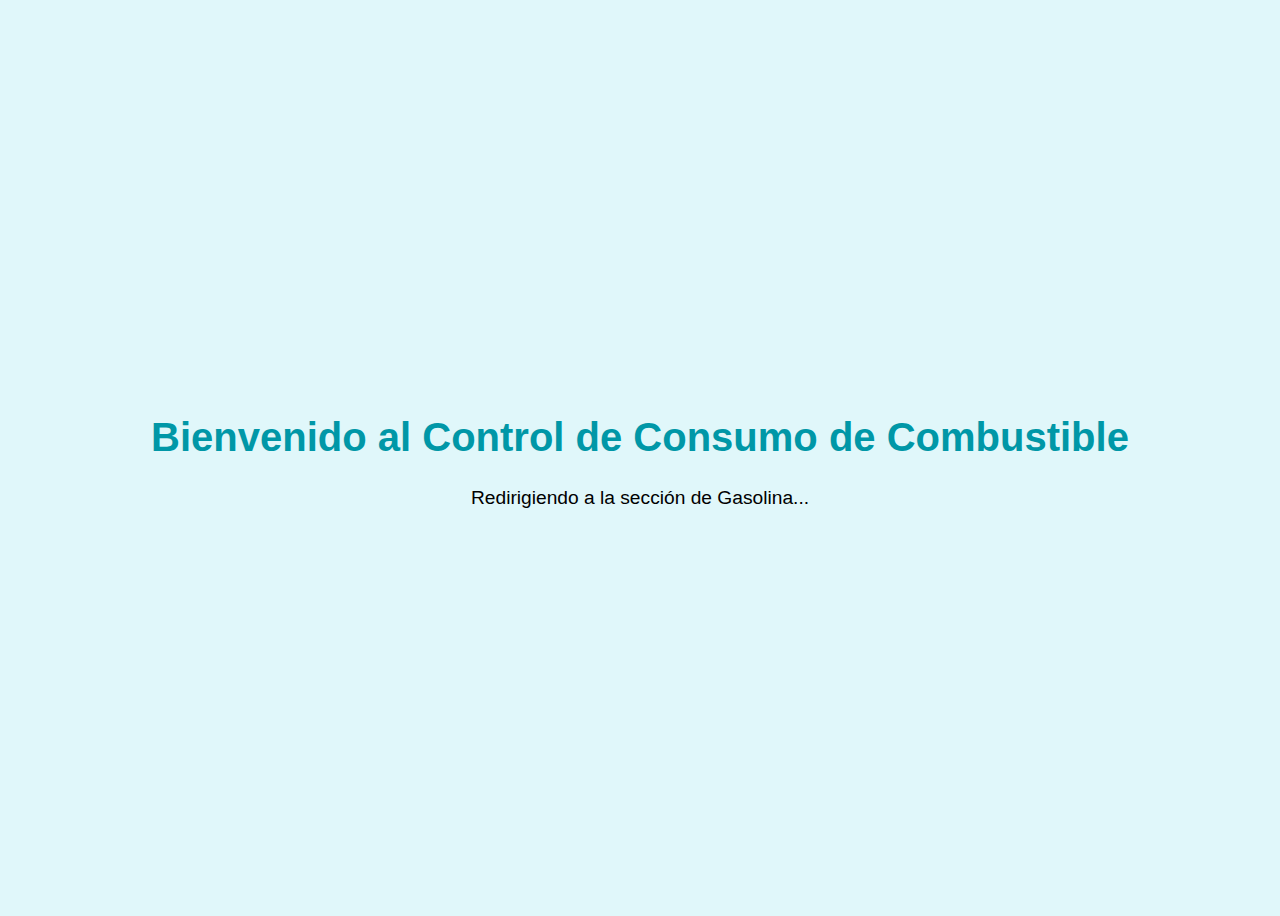
<file: index.html>
<!DOCTYPE html>
<html lang="es">
<head>
    <meta charset="UTF-8">
    <meta name="viewport" content="width=device-width, initial-scale=1.0">
    <title>Control Consumo de Combustible</title>
    <script>
        // Redirige a Gasolina.html después de 3 segundos
        setTimeout(() => {
            window.location.href = "Principal/Principal.html";
        }, 2000); // Cambia el tiempo si es necesario
    </script>
    <style>
        body {
            display: flex;
            justify-content: center;
            align-items: center;
            height: 100vh;
            font-family: Arial, sans-serif;
            background-color: #e0f7fa;
            text-align: center;
        }
        h1 {
            font-size: 2.5em;
            color: #0097a7;
        }
        p {
            font-size: 1.2em;
        }
    </style>
</head>
<body>
    <div>
        <h1>Bienvenido al Control de Consumo de Combustible</h1>
        <p>Redirigiendo a la sección de Gasolina...</p>
    </div>
</body>
</html>
</file>
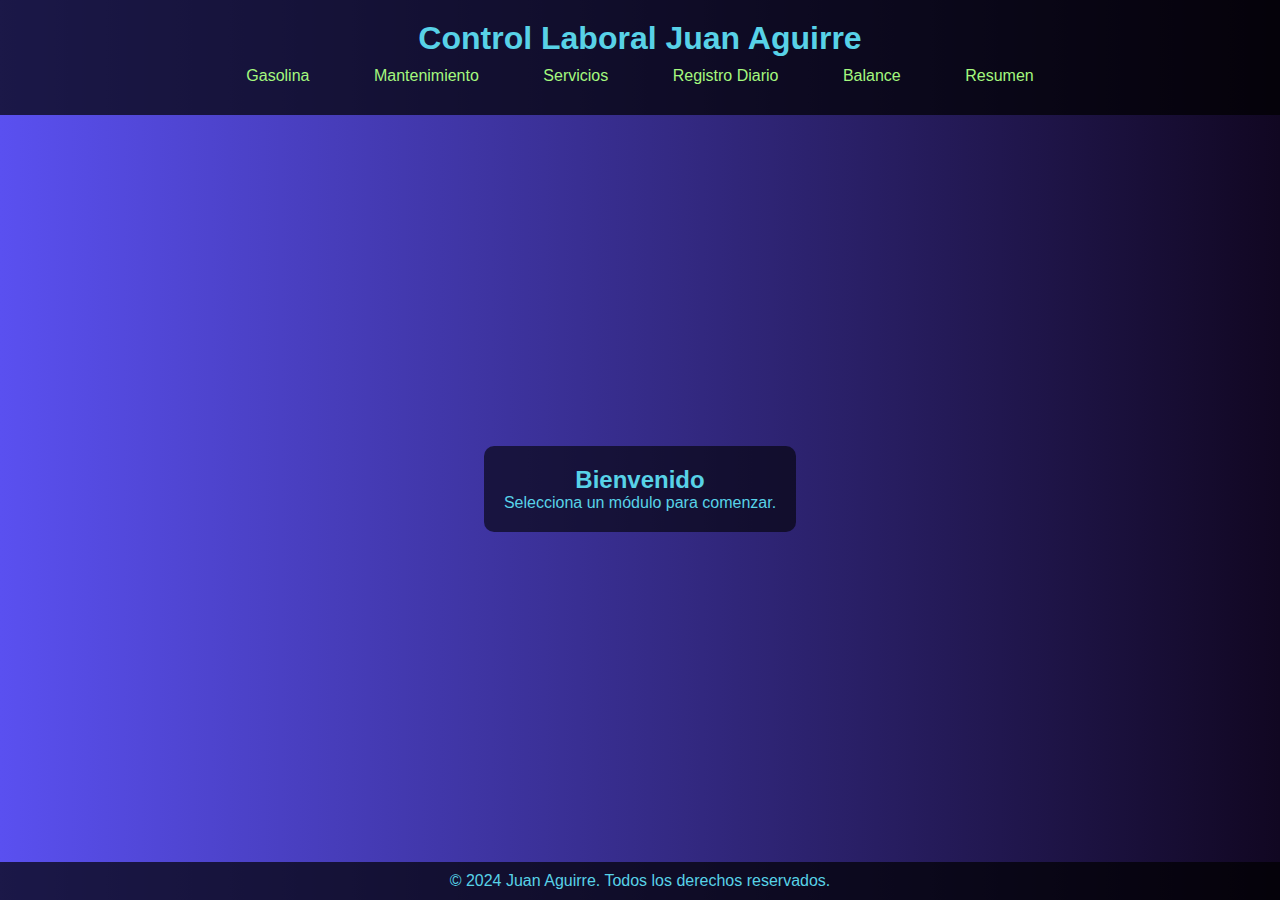
<file: Principal/Principal.html>
<!DOCTYPE html>
<html lang="es">
<head>
    <meta charset="UTF-8">
    <meta name="viewport" content="width=device-width, initial-scale=1.0">
    <title>Control Laboral Juan Aguirre - Módulos</title>
    <link rel="stylesheet" href="Principal.css">
</head>
<body>
    <header>
        <h1>Control Laboral Juan Aguirre</h1>
        <nav>
            <ul>
                <li><a href="../Gasolina/Gasolina.html">Gasolina</a></li>
                <li><a href="../Mantenimiento/Mantenimiento.html">Mantenimiento</a></li>
                <li><a href="../Servicios/Servicios.html">Servicios</a></li>
                <li><a href="../RegistroDias/RegistroDia.html">Registro Diario</a></li>
                <li><a href="../Balance/Balance.html">Balance</a></li>
                <li><a href="../Resumen/Resumen.html">Resumen</a></li>
            </ul>
        </nav>
    </header>
    <main>
        <section class="bienvenida">
            <h2>Bienvenido</h2>
            <p>Selecciona un módulo para comenzar.</p>
        </section>
    </main>
    <footer>
        <p>&copy; 2024 Juan Aguirre. Todos los derechos reservados.</p>
    </footer>
</body>
</html>
</file>
<file: Principal/Principal.css>
* {
    margin: 0;
    padding: 0;
    box-sizing: border-box;
}

body {
    font-family: 'Arial', sans-serif;
    background: linear-gradient(to right, #5a50f0, #110722);
    color: #58d2e7;
    display: flex;
    flex-direction: column;
    min-height: 100vh;
}

header {
    background: rgba(0, 0, 0, 0.7);
    padding: 20px;
    text-align: center;
}

h1 {
    margin-bottom: 10px;
}

nav {
    margin: 10px 0;
}

nav ul {
    list-style-type: none;
}

nav ul li {
    display: inline;
    margin: 0 15px;
}

nav ul li a {
    color: rgb(164, 248, 126);
    text-decoration: none;
    padding: 10px 15px;
    transition: background 0.3s, color 0.3s;
}

nav ul li a:hover {
    background: rgba(255, 255, 255, 0.3);
    color: gold;
    border-radius: 5px;
}

main {
    flex: 1;
    display: flex;
    align-items: center;
    justify-content: center;
    text-align: center;
    padding: 20px;
}

.bienvenida {
    background: rgba(0, 0, 0, 0.6);
    padding: 20px;
    border-radius: 10px;
}

footer {
    background: rgba(0, 0, 0, 0.7);
    text-align: center;
    padding: 10px;
}
</file>
